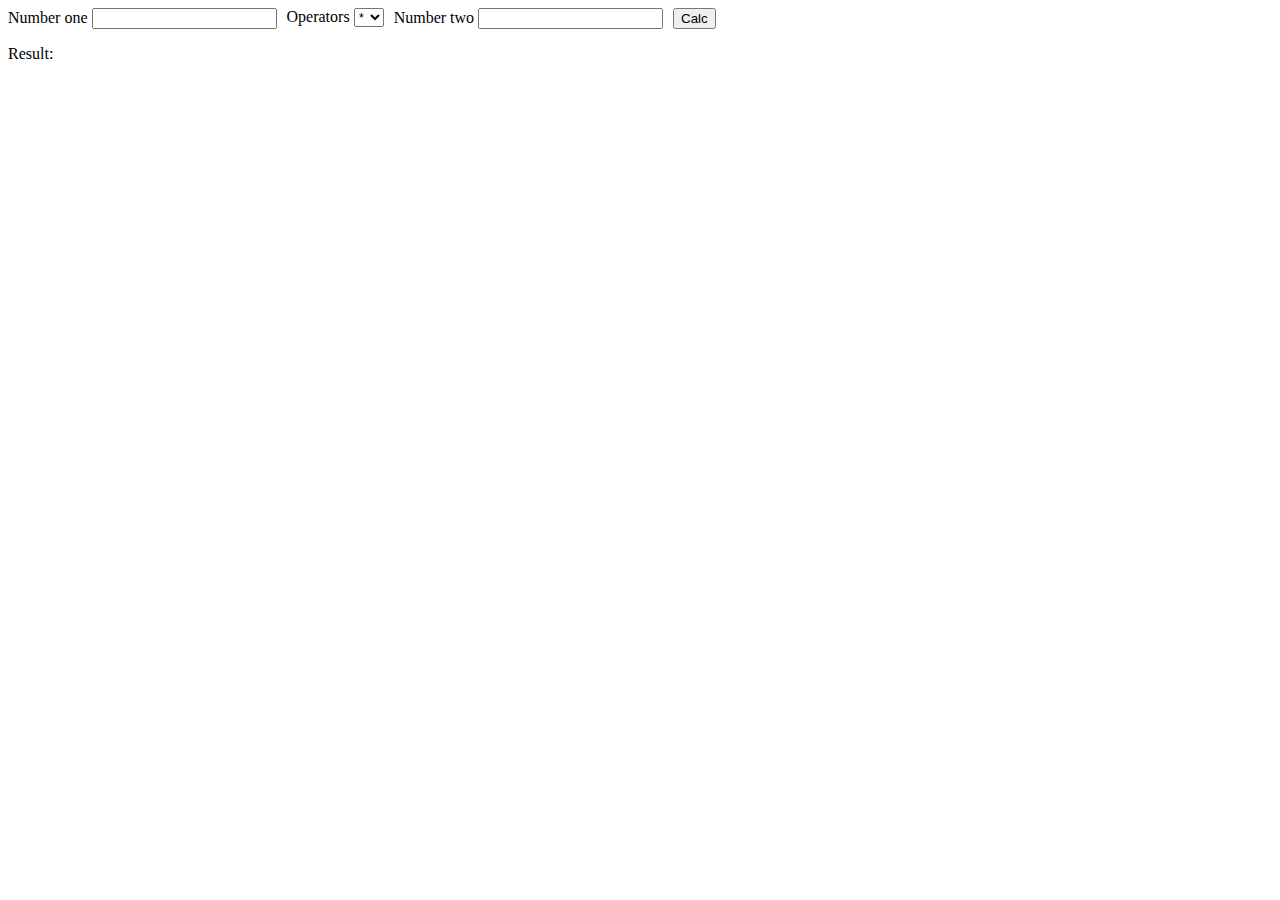
<file: modul-2-variabel/index.html>
<!DOCTYPE html>
<html lang="en">
<head>
    <meta charset="UTF-8">
    <meta name="viewport" content="width=device-width, initial-scale=1.0">
    <title>modul-2-variabel</title>
    <link rel="stylesheet" href="./styles.css">
    <script src="./script.js" defer></script>
</head>
<body>

    <div class="calculator">
        <div class="f">
            <label for="">Number one</label>
            <input type="number" id="num1">
        </div>
        <div class="f">
            <label for="">Operators</label>
            <select id="ops">
                <option value="*">*</option>
                <option value="+">+</option>
                <option value="-">-</option>
                <option value="/">/</option>
            </select>
        </div>
        <div class="f">
            <label for="">Number two</label>
            <input type="number" id="num2">
        </div>

        <div class="btn">
            <button id="calc">Calc</button>
        </div>
    </div>

    <div class="results">
        <p id="result-value">Result: </p>
    </div>
    
</body>
</html>
</file>
<file: modul-2-variabel/styles.css>
.calculator {
    display: flex;
    justify-items: center;
    gap: 10px;
}
</file>
